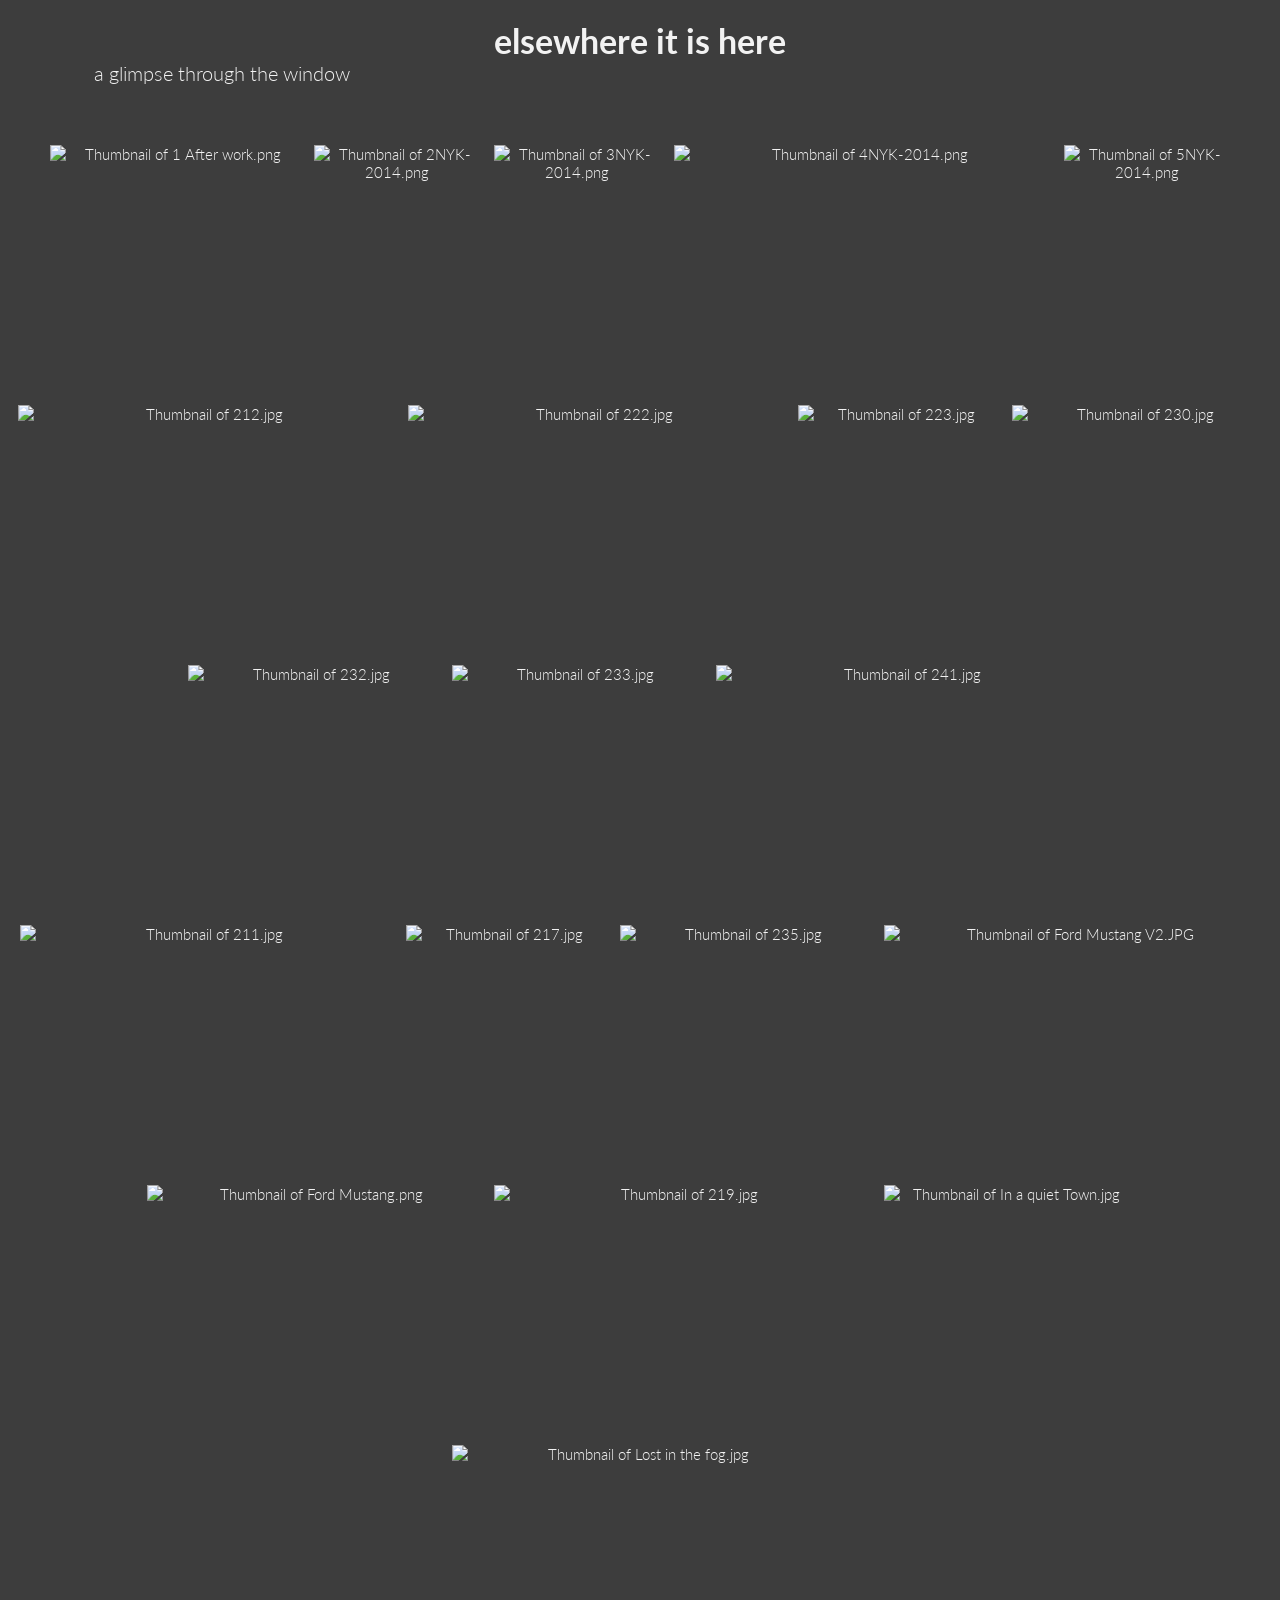
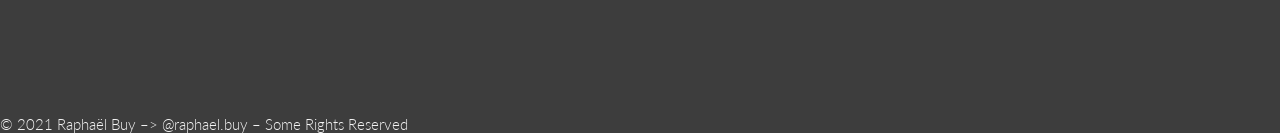
<file: public/index.html>
<!DOCTYPE html>
<html lang="en-us">
	<head>
			<meta charset="UTF-8" />
		<meta http-equiv="X-UA-Compatible" content="IE=edge,chrome=1">
		<meta name="viewport" content="width=device-width, initial-scale=1.0">
		<title>the photo is made through musical inspiration</title>
		<meta name="description" content="pix gallery" />
		<meta name="keywords" content="Hugo, Hugo theme, grid theme, gallery" />
		<meta name="author" content="@raphael.buy" />
		
		<meta name="generator" content="Hugo 0.80.0" />
		<style>
		body {
			background: #3d3d3d;
			color: #f2f2f2;
		}
		a {
			color: #f2f2f2;
		}
		button {
			color: #f2f2f2;
		}
		</style>
		<link rel="stylesheet" type="text/css" href="https://fonts.googleapis.com/css?family=Lato:300,400,700" />
		<link rel="stylesheet" type="text/css" href="https://ragamatrix.github.io/css/default.css" />
		<link rel="stylesheet" type="text/css" href="https://ragamatrix.github.io/css/component.css" />
		
		<script src="https://ragamatrix.github.io/js/modernizr.custom.js"></script>

	
	</head>
	<body>
		<div class="container">	
							<header class="clearfix">
				<h1>elsewhere it is here</h1>
				<span>a glimpse through the window</span>
			</header>
			<div class="main">
				<ul id="og-grid" class="og-grid">
					
					
					<li>
						<a href="#" data-largesrc="/photo/01-nyk/1%20After%20work.png"
						data-title="1 After work.png"
						data-description=""
						 data-collection="From N.Y.K 2014"
						
						data-exif="">
							
							<img class="lazy" data-src="/photo/01-nyk/1%20After%20work_hu5a2e955785e59baf5c3d1f9042190cfe_843660_0x250_resize_box_2.png" style="width:250px;" alt="Thumbnail of 1 After work.png"/>
						</a>
					</li>
					
					<li>
						<a href="#" data-largesrc="/photo/01-nyk/2NYK-2014.png"
						data-title="2NYK-2014.png"
						data-description=""
						 data-collection="From N.Y.K 2014"
						
						data-exif="">
							
							<img class="lazy" data-src="/photo/01-nyk/2NYK-2014_huda238da21724d7dd87f82edaef30b036_724057_0x250_resize_box_2.png" style="width:166px;" alt="Thumbnail of 2NYK-2014.png"/>
						</a>
					</li>
					
					<li>
						<a href="#" data-largesrc="/photo/01-nyk/3NYK-2014.png"
						data-title="3NYK-2014.png"
						data-description=""
						 data-collection="From N.Y.K 2014"
						
						data-exif="">
							
							<img class="lazy" data-src="/photo/01-nyk/3NYK-2014_hua00b3326290fe79bb5daec25246380f0_325277_0x250_resize_box_2.png" style="width:166px;" alt="Thumbnail of 3NYK-2014.png"/>
						</a>
					</li>
					
					<li>
						<a href="#" data-largesrc="/photo/01-nyk/4NYK-2014.png"
						data-title="4NYK-2014.png"
						data-description=""
						 data-collection="From N.Y.K 2014"
						
						data-exif="">
							
							<img class="lazy" data-src="/photo/01-nyk/4NYK-2014_huf698d9cb2249cf512c8a18ed2041e42c_435656_0x250_resize_box_2.png" style="width:376px;" alt="Thumbnail of 4NYK-2014.png"/>
						</a>
					</li>
					
					<li>
						<a href="#" data-largesrc="/photo/01-nyk/5NYK-2014.png"
						data-title="5NYK-2014.png"
						data-description=""
						 data-collection="From N.Y.K 2014"
						
						data-exif="">
							
							<img class="lazy" data-src="/photo/01-nyk/5NYK-2014_hue82b89d6d25038ad072e7ae14020c254_760116_0x250_resize_box_2.png" style="width:166px;" alt="Thumbnail of 5NYK-2014.png"/>
						</a>
					</li>
					
					
					
					<li>
						<a href="#" data-largesrc="/photo/02-in-the-sky/212.jpg"
						data-title="212.jpg"
						data-description=""
						 data-collection="i n -  t h e - s k y"
						
						data-exif="">
							
							<img class="lazy" data-src="/photo/02-in-the-sky/212_huf40336331219916079200937e89d16da_21521_0x250_resize_q75_box.jpg" style="width:376px;" alt="Thumbnail of 212.jpg"/>
						</a>
					</li>
					
					<li>
						<a href="#" data-largesrc="/photo/02-in-the-sky/222.jpg"
						data-title="222.jpg"
						data-description=""
						 data-collection="i n -  t h e - s k y"
						
						data-exif="">
							
							<img class="lazy" data-src="/photo/02-in-the-sky/222_hu950571054c9e78abce22b801aaee81ec_120867_0x250_resize_q75_box.jpg" style="width:376px;" alt="Thumbnail of 222.jpg"/>
						</a>
					</li>
					
					<li>
						<a href="#" data-largesrc="/photo/02-in-the-sky/223.jpg"
						data-title="223.jpg"
						data-description=""
						 data-collection="i n -  t h e - s k y"
						
						data-exif="">
							
							<img class="lazy" data-src="/photo/02-in-the-sky/223_hue149ee61d88be873bb99cc1834a90bd2_74635_0x250_resize_q75_box.jpg" style="width:200px;" alt="Thumbnail of 223.jpg"/>
						</a>
					</li>
					
					<li>
						<a href="#" data-largesrc="/photo/02-in-the-sky/230.jpg"
						data-title="230.jpg"
						data-description=""
						 data-collection="i n -  t h e - s k y"
						
						data-exif="">
							
							<img class="lazy" data-src="/photo/02-in-the-sky/230_hub5090b4b521c2be228029f6019b684f6_34339_0x250_resize_q75_box.jpg" style="width:250px;" alt="Thumbnail of 230.jpg"/>
						</a>
					</li>
					
					<li>
						<a href="#" data-largesrc="/photo/02-in-the-sky/232.jpg"
						data-title="232.jpg"
						data-description=""
						 data-collection="i n -  t h e - s k y"
						
						data-exif="">
							
							<img class="lazy" data-src="/photo/02-in-the-sky/232_hu50a23cdddedb27447abdb866ca18ab89_54506_0x250_resize_q75_box.jpg" style="width:250px;" alt="Thumbnail of 232.jpg"/>
						</a>
					</li>
					
					<li>
						<a href="#" data-largesrc="/photo/02-in-the-sky/233.jpg"
						data-title="233.jpg"
						data-description=""
						 data-collection="i n -  t h e - s k y"
						
						data-exif="">
							
							<img class="lazy" data-src="/photo/02-in-the-sky/233_hu561be45dfd5950283675ef110d6e6174_74639_0x250_resize_q75_box.jpg" style="width:250px;" alt="Thumbnail of 233.jpg"/>
						</a>
					</li>
					
					<li>
						<a href="#" data-largesrc="/photo/02-in-the-sky/241.jpg"
						data-title="241.jpg"
						data-description=""
						 data-collection="i n -  t h e - s k y"
						
						data-exif="">
							
							<img class="lazy" data-src="/photo/02-in-the-sky/241_hu2faa5d871c7dd18945e8f21ee0d49817_99445_0x250_resize_q75_box.jpg" style="width:376px;" alt="Thumbnail of 241.jpg"/>
						</a>
					</li>
					
					
					
					<li>
						<a href="#" data-largesrc="/photo/04-warmth/211.jpg"
						data-title="211.jpg"
						data-description=""
						 data-collection=""
						
						data-exif="">
							
							<img class="lazy" data-src="/photo/04-warmth/211_hu5a25d5c09d20a5518ac6ff7f3ad5052d_136828_0x250_resize_q75_box.jpg" style="width:372px;" alt="Thumbnail of 211.jpg"/>
						</a>
					</li>
					
					<li>
						<a href="#" data-largesrc="/photo/04-warmth/217.jpg"
						data-title="217.jpg"
						data-description=""
						 data-collection=""
						
						data-exif="">
							
							<img class="lazy" data-src="/photo/04-warmth/217_hu139fa9948f5c6a8a029fb257aa891230_1508584_0x250_resize_q75_box.jpg" style="width:200px;" alt="Thumbnail of 217.jpg"/>
						</a>
					</li>
					
					
					
					<li>
						<a href="#" data-largesrc="/photo/05-on-the-road/235.jpg"
						data-title="235.jpg"
						data-description=""
						 data-collection="o n -  t h e - r o a d"
						
						data-exif="">
							
							<img class="lazy" data-src="/photo/05-on-the-road/235_hu607b34265d17cc9dae54ef32fb3f4e96_92857_0x250_resize_q75_box.jpg" style="width:250px;" alt="Thumbnail of 235.jpg"/>
						</a>
					</li>
					
					<li>
						<a href="#" data-largesrc="/photo/05-on-the-road/Ford%20Mustang%20V2.JPG"
						data-title="Ford Mustang V2.JPG"
						data-description=""
						 data-collection="o n -  t h e - r o a d"
						
						data-exif="<li>NIKON CORPORATION NIKON D90</li><li>S.S. 1/3s</li><li>A. f/4</li><li>ISO 800</li><li>Taken at 2020-11-1 18:26</li>">
							
							<img class="lazy" data-src="/photo/05-on-the-road/Ford%20Mustang%20V2_hu64ccb1b297cf1d80cc4922e4a8b238bf_428365_0x250_resize_q75_box.JPG" style="width:376px;" alt="Thumbnail of Ford Mustang V2.JPG"/>
						</a>
					</li>
					
					<li>
						<a href="#" data-largesrc="/photo/05-on-the-road/Ford%20Mustang.png"
						data-title="Ford Mustang.png"
						data-description=""
						 data-collection="o n -  t h e - r o a d"
						
						data-exif="">
							
							<img class="lazy" data-src="/photo/05-on-the-road/Ford%20Mustang_hu888c76523f1182a33990394d669e4a42_562318_0x250_resize_box_2.png" style="width:333px;" alt="Thumbnail of Ford Mustang.png"/>
						</a>
					</li>
					
					
					
					<li>
						<a href="#" data-largesrc="/photo/06-bnw/219.jpg"
						data-title="219.jpg"
						data-description=""
						 data-collection="b l a c k and w h i t e"
						
						data-exif="">
							
							<img class="lazy" data-src="/photo/06-bnw/219_hude22abfc1da2cd0be257d4cc0d6cdf55_221664_0x250_resize_q75_box.jpg" style="width:376px;" alt="Thumbnail of 219.jpg"/>
						</a>
					</li>
					
					<li>
						<a href="#" data-largesrc="/photo/06-bnw/In%20a%20quiet%20Town.jpg"
						data-title="In a quiet Town.jpg"
						data-description=""
						 data-collection="b l a c k and w h i t e"
						
						data-exif="">
							
							<img class="lazy" data-src="/photo/06-bnw/In%20a%20quiet%20Town_hu5dba9e69401f7291f6e28907192efcc2_57620_0x250_resize_q75_box.jpg" style="width:250px;" alt="Thumbnail of In a quiet Town.jpg"/>
						</a>
					</li>
					
					<li>
						<a href="#" data-largesrc="/photo/06-bnw/Lost%20in%20the%20fog.jpg"
						data-title="Lost in the fog.jpg"
						data-description=""
						 data-collection="b l a c k and w h i t e"
						
						data-exif="<li>NIKON CORPORATION NIKON D90</li><li>S.S. 1/60s</li><li>A. f/13</li><li>ISO 400</li><li>Taken at 2020-11-9 08:57</li>">
							
							<img class="lazy" data-src="/photo/06-bnw/Lost%20in%20the%20fog_hu729b003de73e0e4dc782410db1318094_120783_0x250_resize_q75_box.jpg" style="width:376px;" alt="Thumbnail of Lost in the fog.jpg"/>
						</a>
					</li>
					
					
				</ul>
				<footer>			
	© 2021 Raphaël Buy &ndash;&gt; <a href="https://instagram.com/raphael.buy">@raphael.buy</a> &ndash; <a href="http://creativecommons.org/licenses/by/3.0/">Some Rights Reserved</a>
</footer>
			</div>
		</div>
				<script src="https://ajax.aspnetcdn.com/ajax/jQuery/jquery-3.4.1.min.js"></script>
		<script src="https://ragamatrix.github.io/js/main.js"></script>

	</body>
</html>
</file>
